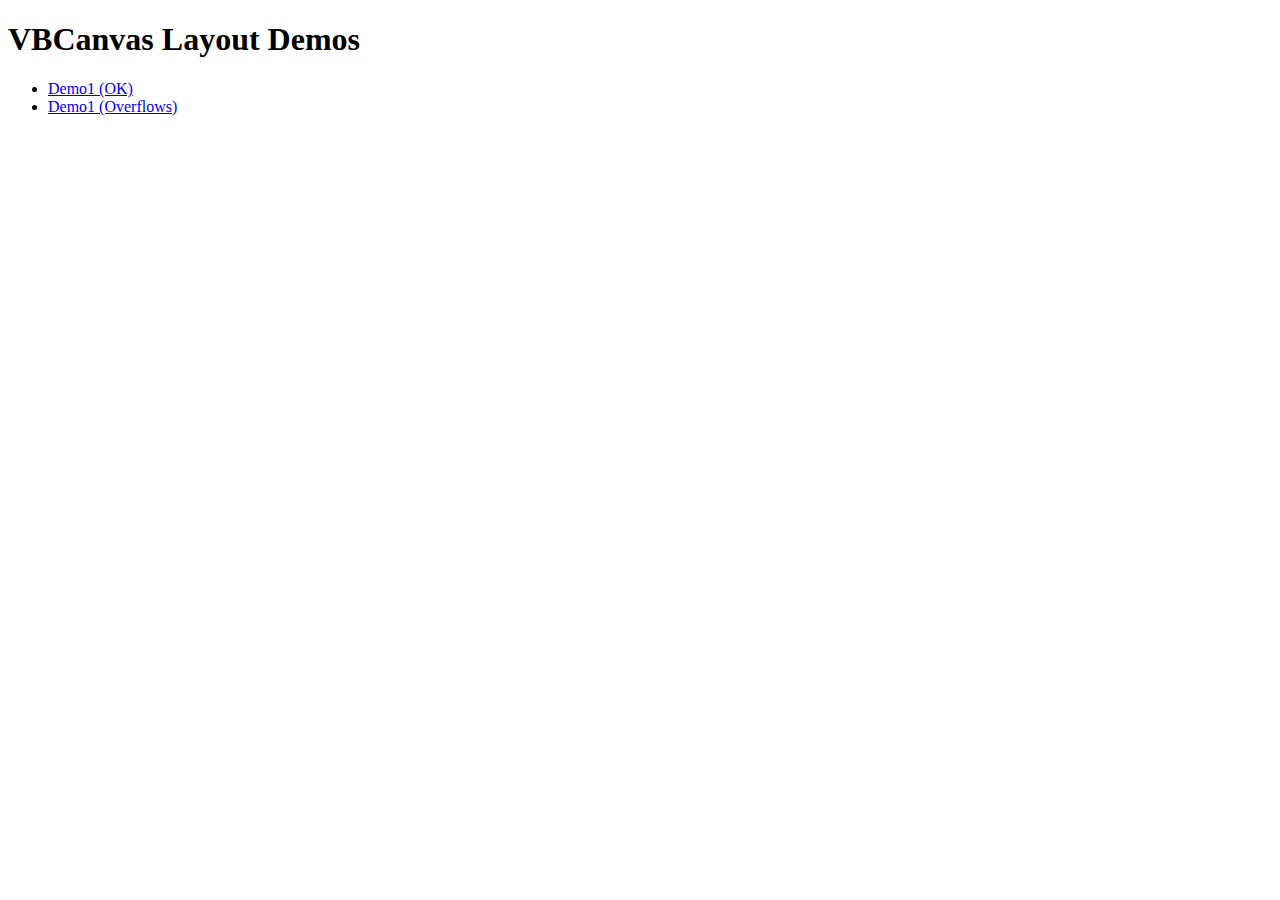
<file: index.html>
<!DOCTYPE html>
<html lang="en">
<head>
    <meta charset="UTF-8">
    <meta http-equiv="X-UA-Compatible" content="IE=edge">
    <meta name="viewport" content="width=device-width, initial-scale=1.0">
    <title>VBCanvas Layout Demos</title>
</head>
<body>
    <header>
        <h1>VBCanvas Layout Demos</h1>
    </header>

    <main>
        <ul>
            <li><a href="html/demo1.html" target="_blank">Demo1 (OK)</a></li>
            <li><a href="html/demo2.html" target="_blank">Demo1 (Overflows)</a></li>
        </ul>
    </main>
</body>
</html>
</file>
